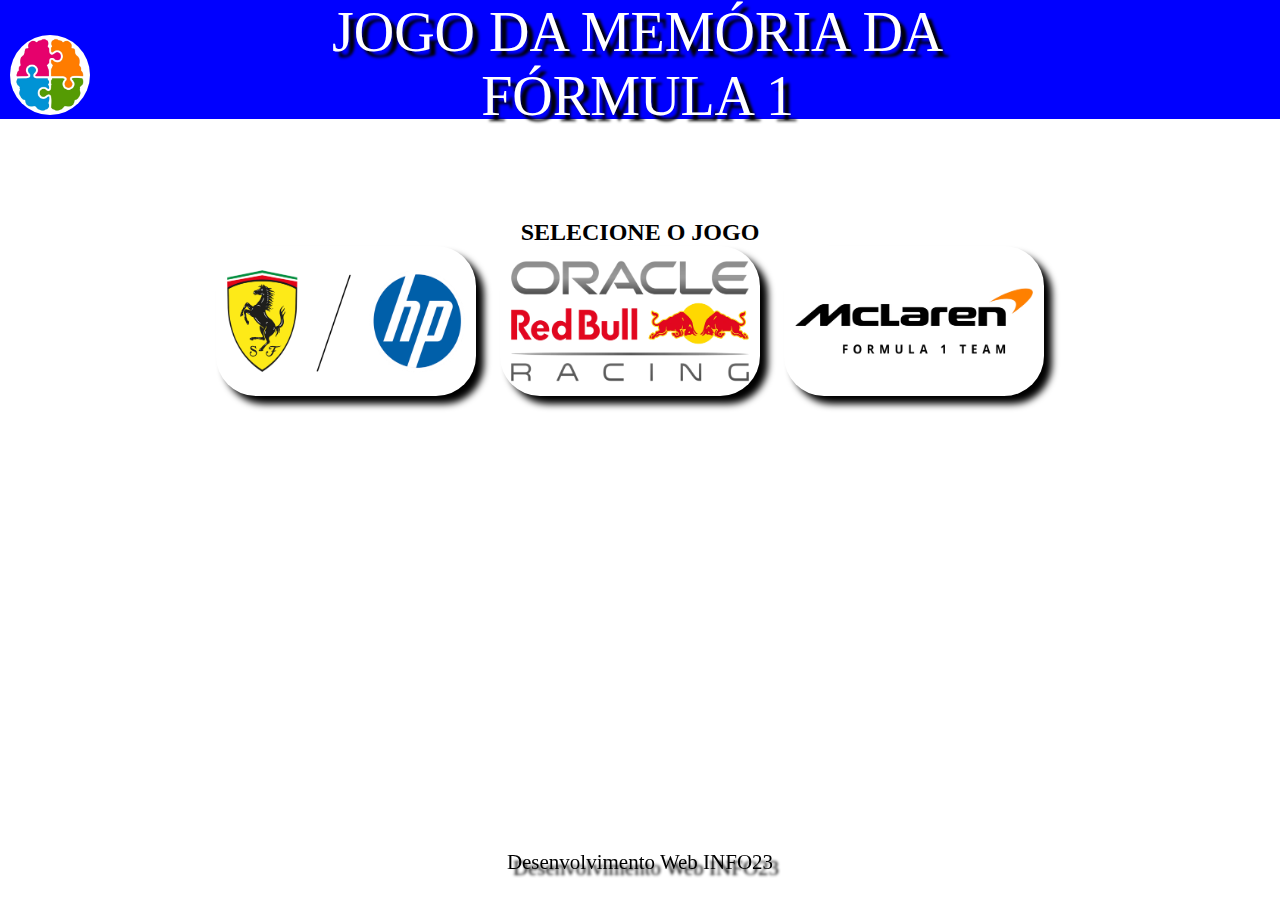
<file: index.html>
<!DOCTYPE html>
<html lang="en">
<head>
    <meta charset="UTF-8">
    <meta name="viewport" content="width=device-width, initial-scale=1.0">
    <title>Home</title>
    <link rel="stylesheet" href="home.css">
</head>
<body>
    <header class="head-div">
        <div class="head-imagem">
            <img src="images/memory_icon.png" class="memory-icon">
        </div>
        <div class="head-titulo">
            <span class="titulo">JOGO DA MEMÓRIA DA FÓRMULA 1</span>
        </div>
    </header>
    <main class="cards">
        <h2 id="titulo_jogo">SELECIONE O JOGO</h2>
        <a href="game/ferrarijogo.html">
            <div class="card" onmouseover="showHide('FERRARI')" onmouseout="showHide()">
                <img src="images/ferrari.avif" alt="Ferrari" class="card-img"> 
            </div>
        </a>
        <a href="game/redbulljogo.html">
            <div class="card" onmouseover="showHide('RED BULL')" onmouseout="showHide()">
                <img src="images/red bull.avif" alt="Red Bull" class="card-img">
            </div>
        </a>
        <a href="game/mclarenjogo.html"> 
            <div class="card" onmouseover="showHide('MCLAREN')" onmouseout="showHide()">
                <img src="images/mclaren.avif" alt="McLaren" class="card-img">
            </div>
        </a>
    </main>
    <footer class="footer">
        <span class="texto-footer">Desenvolvimento Web INFO23</span>
    </footer>
</body>
<script>
    function showHide(text = "") {
    const texto = document.getElementById('titulo_jogo');
    
    if (text !== "") {
        texto.style.display = 'block';
        texto.innerHTML = text;
    } else {
        texto.style.display = 'none';
    }
}
</script>
</html>
</file>
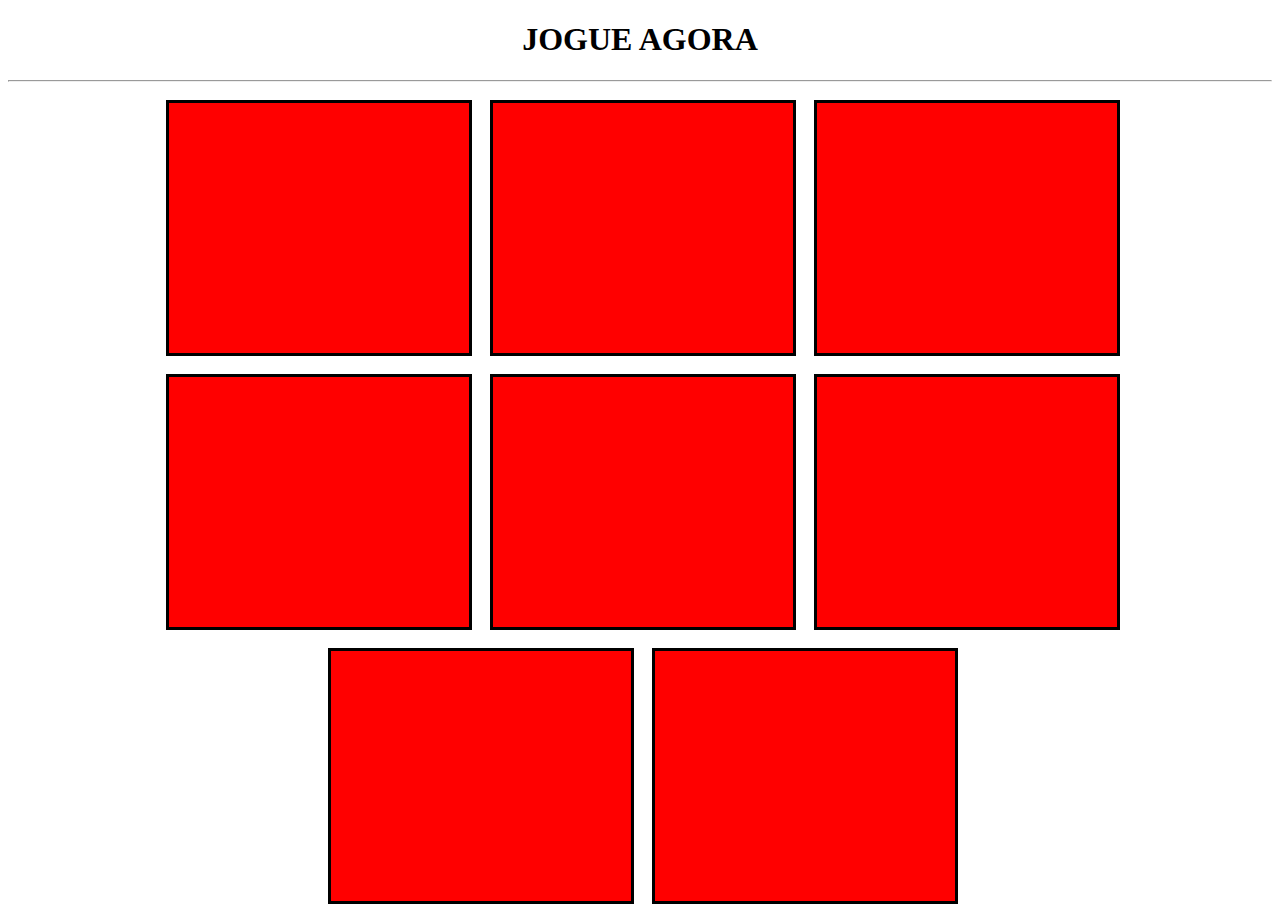
<file: game/ferrarijogo.html>
<!DOCTYPE html>
<html lang="pt-br">
<head>
    <meta charset="UTF-8">
    <meta name="viewport" content="width=device-width, initial-scale=1.0">
    <title>Jogo da memória - Ferrari</title>
    <link rel="stylesheet" href="game.css">
</head>
<body>
    <div class="game">
        <h1>JOGUE AGORA</h1>
        <hr>
        <div class="imagem" onclick="toggleImagem(this.querySelector('img'))">
            <div id="imagem-fundo-ferrari"></div>
            <img src="../images/leclerc.avif" />
        </div>
        <div class="imagem" onclick="toggleImagem(this.querySelector('img'))">
            <div id="imagem-fundo-ferrari"></div>
            <img src="../images/leclerc.avif" />
        </div>
        <div class="imagem" onclick="toggleImagem(this.querySelector('img'))">
            <div id="imagem-fundo-ferrari"></div>
            <img src="../images/hamilton.avif" />
        </div>
        <div class="imagem" onclick="toggleImagem(this.querySelector('img'))">
            <div id="imagem-fundo-ferrari"></div>
            <img src="../images/leclerc.avif" />
        </div>
        <div class="imagem" onclick="toggleImagem(this.querySelector('img'))">
            <div id="imagem-fundo-ferrari"></div>
            <img src="../images/leclerc.avif" />
        </div>
        <div class="imagem" onclick="toggleImagem(this.querySelector('img'))">
            <div id="imagem-fundo-ferrari"></div>
            <img src="../images/hamilton.avif" />
        </div>
        <div class="imagem" onclick="toggleImagem(this.querySelector('img'))">
            <div id="imagem-fundo-ferrari"></div>
            <img src="../images/hamilton.avif" />
        </div>
        <div class="imagem" onclick="toggleImagem(this.querySelector('img'))">
            <div id="imagem-fundo-ferrari"></div>
            <img src="../images/hamilton.avif" />
        </div>
    </div>
</body>
<script>
    function toggleImagem(elemento) {
        if (!elemento.classList.contains('show')) {
            elemento.classList.add('show');
        }
    }
</script>
</html>
</file>
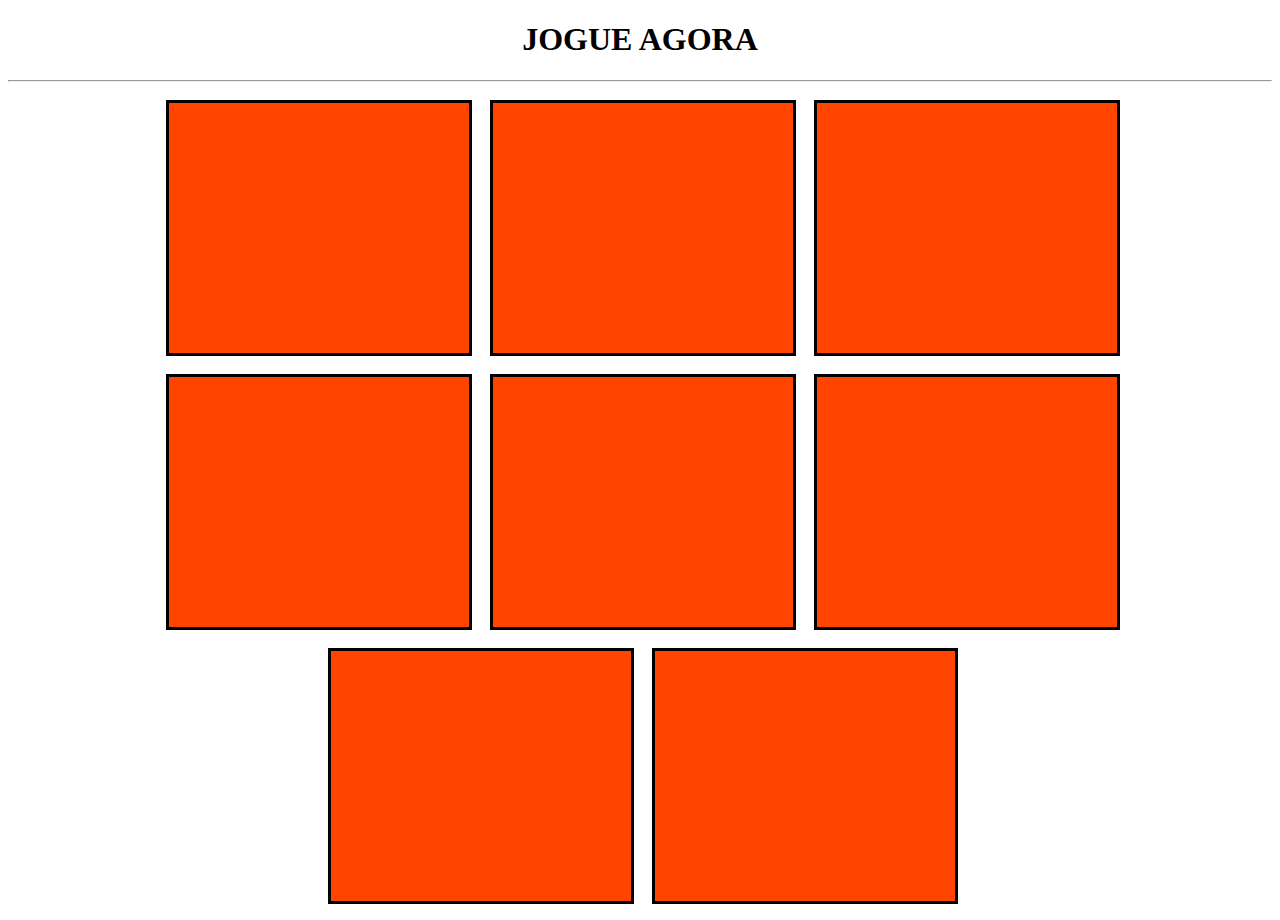
<file: game/mclarenjogo.html>
<!DOCTYPE html>
<html lang="pt-br">
<head>
    <meta charset="UTF-8">
    <meta name="viewport" content="width=device-width, initial-scale=1.0">
    <title>Jogo da memória - McLaren</title>
    <link rel="stylesheet" href="game.css">
</head>
<body>
    <div class="game">
        <h1>JOGUE AGORA</h1>
        <hr>
        <div class="imagem" onclick="toggleImagem(this.querySelector('img'))">
            <div id="imagem-fundo-mclaren"></div>
            <img src="../images/piastri.avif" />
        </div>
        <div class="imagem" onclick="toggleImagem(this.querySelector('img'))">
            <div id="imagem-fundo-mclaren"></div>
            <img src="../images/piastri.avif" />
        </div>
        <div class="imagem" onclick="toggleImagem(this.querySelector('img'))">
            <div id="imagem-fundo-mclaren"></div>
            <img src="../images/norris.avif" />
        </div>
        <div class="imagem" onclick="toggleImagem(this.querySelector('img'))">
            <div id="imagem-fundo-mclaren"></div>
            <img src="../images/piastri.avif" />
        </div>
        <div class="imagem" onclick="toggleImagem(this.querySelector('img'))">
            <div id="imagem-fundo-mclaren"></div>
            <img src="../images/norris.avif" />
        </div>
        <div class="imagem" onclick="toggleImagem(this.querySelector('img'))">
            <div id="imagem-fundo-mclaren"></div>
            <img src="../images/norris.avif" />
        </div>
        <div class="imagem" onclick="toggleImagem(this.querySelector('img'))">
            <div id="imagem-fundo-mclaren"></div>
            <img src="../images/norris.avif" />
        </div>
        <div class="imagem" onclick="toggleImagem(this.querySelector('img'))">
            <div id="imagem-fundo-mclaren"></div>
            <img src="../images/piastri.avif" />
        </div>
    </div>
</body>
<script>
    function toggleImagem(elemento) {
        if (!elemento.classList.contains('show')) {
            elemento.classList.add('show');
        }
    }
</script>
</html>
</file>
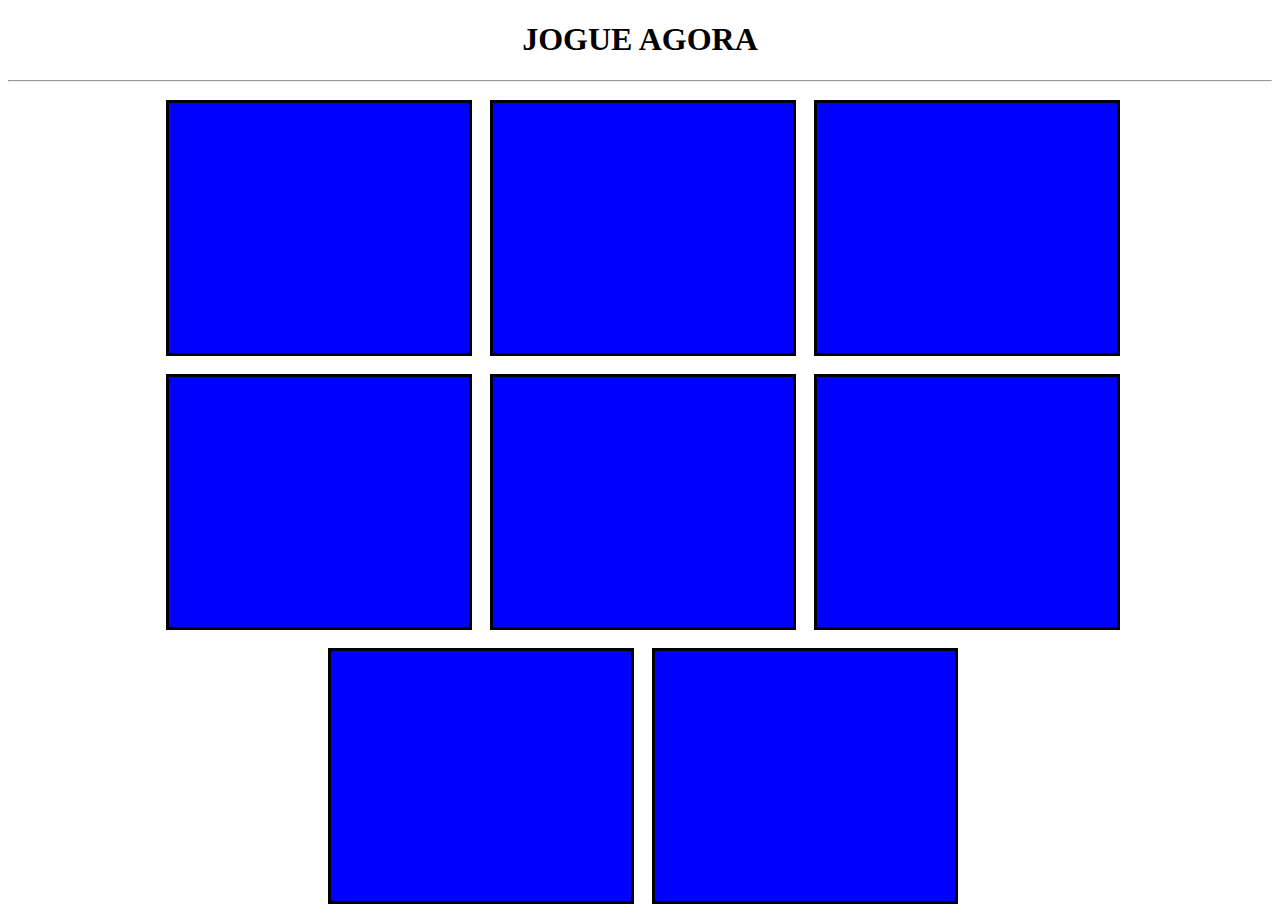
<file: game/redbulljogo.html>
<!DOCTYPE html>
<html lang="pt-br">
<head>
    <meta charset="UTF-8">
    <meta name="viewport" content="width=device-width, initial-scale=1.0">
    <title>Jogo da memória - Red Bull</title>
    <link rel="stylesheet" href="game.css">
</head>
<body>
    <div class="game">
        <h1>JOGUE AGORA</h1>
        <hr>
        <div class="imagem" onclick="toggleImagem(this.querySelector('img'))">
            <div id="imagem-fundo-redbull"></div>
            <img src="../images/verstappen.avif" />
        </div>
        <div class="imagem" onclick="toggleImagem(this.querySelector('img'))">
            <div id="imagem-fundo-redbull"></div>
            <img src="../images/verstappen.avif" />
        </div>
        <div class="imagem" onclick="toggleImagem(this.querySelector('img'))">
            <div id="imagem-fundo-redbull"></div>
            <img src="../images/segundo-assento-red-bull.jpg" />
        </div>
        <div class="imagem" onclick="toggleImagem(this.querySelector('img'))">
            <div id="imagem-fundo-redbull"></div>
            <img src="../images/segundo-assento-red-bull.jpg" />
        </div>
        <div class="imagem" onclick="toggleImagem(this.querySelector('img'))">
            <div id="imagem-fundo-redbull"></div>
            <img src="../images/verstappen.avif" />
        </div>
        <div class="imagem" onclick="toggleImagem(this.querySelector('img'))">
            <div id="imagem-fundo-redbull"></div>
            <img src="../images/segundo-assento-red-bull.jpg" />
        </div>
        <div class="imagem" onclick="toggleImagem(this.querySelector('img'))">
            <div id="imagem-fundo-redbull"></div>
            <img src="../images/segundo-assento-red-bull.jpg" />
        </div>
        <div class="imagem" onclick="toggleImagem(this.querySelector('img'))">
            <div id="imagem-fundo-redbull"></div>
            <img src="../images/verstappen.avif" />
        </div>
    </div>
</body>
<script>
    function toggleImagem(elemento) {
        if (!elemento.classList.contains('show')) {
            elemento.classList.add('show');
        }
    }
</script>
</html>
</file>
<file: home.css>
* {
    padding: 0px;
    margin: 0px;
}

a {
    text-decoration: none;
}

.head-div {
    background-color: blue;
}

.header {
    position: sticky;
    width: 100%;
    height: 100px;
    top: 0px;
    z-index: 2;
}

.head-imagem {
    display: inline-block;
    width: 24%;
    height: 90px;
}

.memory-icon {
    width: 80px;
    height: 80px;
    border-radius: 50%;
    margin-top: 10px;
    margin-left: 10px;
}

.head-titulo {
    display: inline-block;
    width: 51%;
    height: 90px;
    text-align: center;
}

.titulo {
    color: white;
    text-shadow: 6px 6px 3px black;
    font-size: 56px;
}

.footer {
    position: fixed;
    height: 40px;
    width: 100%;
    bottom: 10px;
    text-align: center;
}

.texto-footer {
    color: black;
    text-shadow: 6px 6px 3px black;
    font-size: 21px;
}

.cards {
    display: inline-block;
    box-sizing: border-box;
    width: 100%;
    height: 200px;
    text-align: center;
    margin-top: 100px;
}

.card {
    display: inline-block;
    width: 260px;
    height: 150px;
    border-radius: 40px;
    margin-right: 20px;
    box-shadow: 8px 8px 7px black;
    text-align: center;
}

.card-img {
    width: 250px;
    height: 150px;
}

.card:hover {
    width: 258px;
    height: 158px;
}
</file>
<file: game/game.css>
h1 {
    text-align: center;
}

.imagem {
    display: inline-block;
    position: relative;
    width: 300px;
    height: 250px;
    margin: 10px;
    transition: all 0.5s ease;
}

#imagem-fundo-ferrari {
    width: 100%;
    height: 100%;
    background-color: red;
    border: 3px solid black;
    position: absolute;
    top: 0;
    left: 0;
    z-index: 1;
    transition: all 0.5s ease;
}

#imagem-fundo-redbull {
    width: 100%;
    height: 100%;
    background-color: blue;
    border: 3px solid black;
    position: absolute;
    top: 0;
    left: 0;
    z-index: 1;
    transition: all 0.5s ease;
}

#imagem-fundo-mclaren {
    width: 100%;
    height: 100%;
    background-color: orangered;
    border: 3px solid black;
    position: absolute;
    top: 0;
    left: 0;
    z-index: 1;
    transition: all 0.5s ease;
}

.game {
    text-align: center;
}

.game img {
    width: 100%;
    height: 100%;
    opacity: 0;
    position: absolute;
    top: 0;
    left: 0;
    transition: opacity 0.5s ease;
    z-index: 2;
    cursor: pointer;
    border: 3px solid black;
}

.game img.show {
    opacity: 1;
}
</file>
